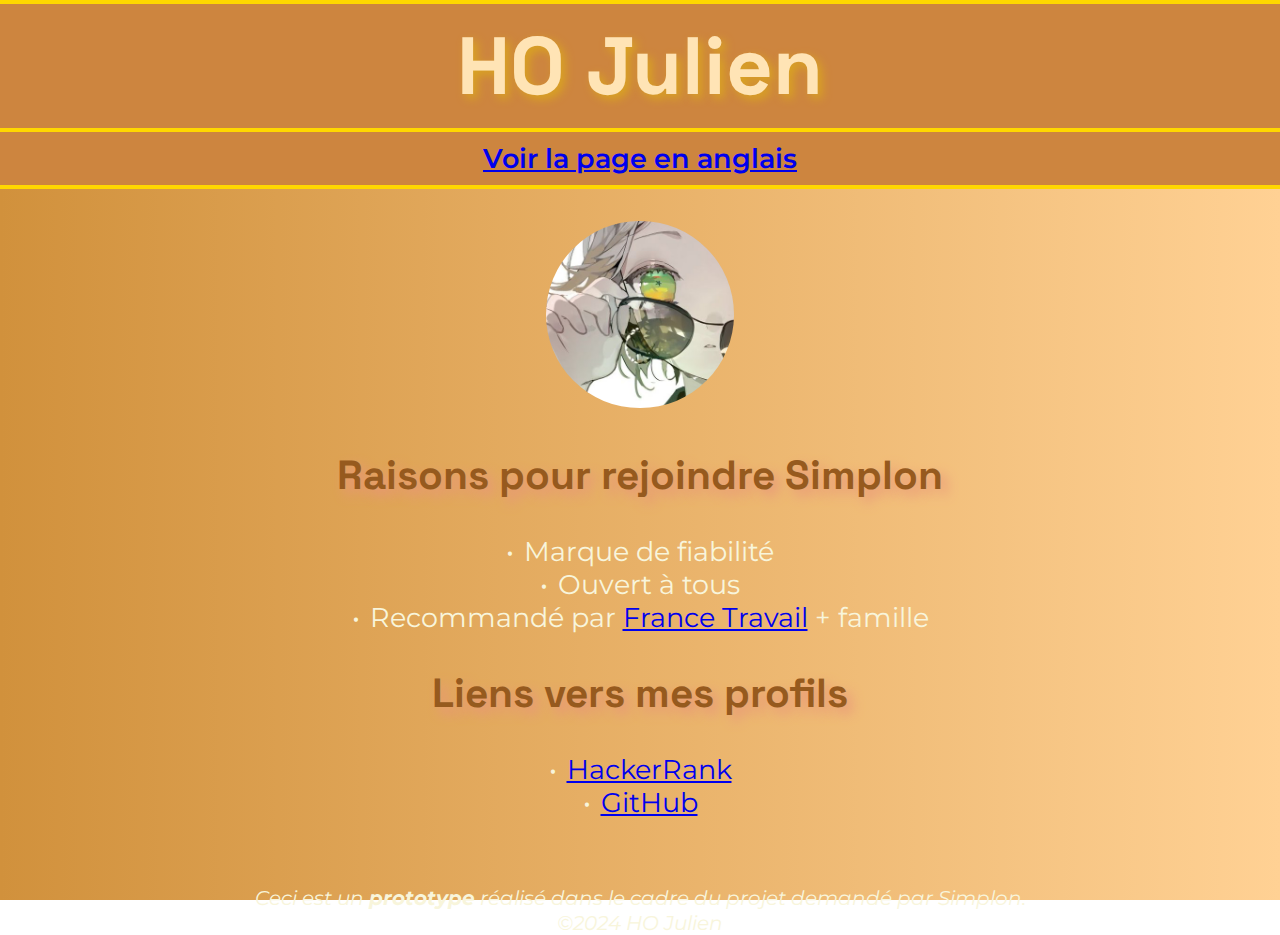
<file: visite.html>
<!DOCTYPE html>
<html lang="fr">
    <head>
        <meta charset="utf-8">
        <title>Carte de visite (HO Julien)</title>
        <link href="visite.css" rel="stylesheet">
        <link rel="preconnect" href="https://fonts.googleapis.com">
        <link rel="preconnect" href="https://fonts.gstatic.com" crossorigin>
        <link href="https://fonts.googleapis.com/css2?family=Montserrat:ital,wght@0,100..900;1,100..900&family=Space+Grotesk:wght@300..700&display=swap" rel="stylesheet">
    </head>
    <body>
        <header>
            <h1>HO Julien</h1>
        </header>
        <!-- Basculer vers une autre langue (anglais) -->
        <nav>
            <a href="visiteenglish.html">Voir la page en anglais</a>
        </nav>
        <main>
            <div class="page">
                <!-- Image de profil qu'il est possible de survoler avec la souris (hover) -->
                <img src="image.jpg" alt="Photo de profil de HO Julien" class="avatar">
                <!-- Profil -->
                <section>
                <h2>Raisons pour rejoindre Simplon</h2>
                <ul>
                    <li>Marque de fiabilité</li>
                    <li>Ouvert à tous</li>
                    <li>Recommandé par <a href="https://www.francetravail.fr">France Travail</a> + famille</li>
                </ul>
                </section>
                <section>
                <h2>Liens vers mes profils</h2>
                <ul>
                    <li><a href="https://www.hackerrank.com/profile/hojulien02" target="_blank">HackerRank</a></li>
                    <li><a href="https://github.com/hojulien" target="_blank">GitHub</a></li>
                </ul>
                </section>
            </div>
        </main>
    <!-- Le footer inclut le copyright et d'autres mentions spécifiques -->
    <footer>
        <section>
            <p>Ceci est un <strong>prototype</strong> réalisé dans le cadre du projet demandé par Simplon.</p>
            <p>©2024 HO Julien</p>
        </section>
    </footer>
    </body>
</html>
</file>
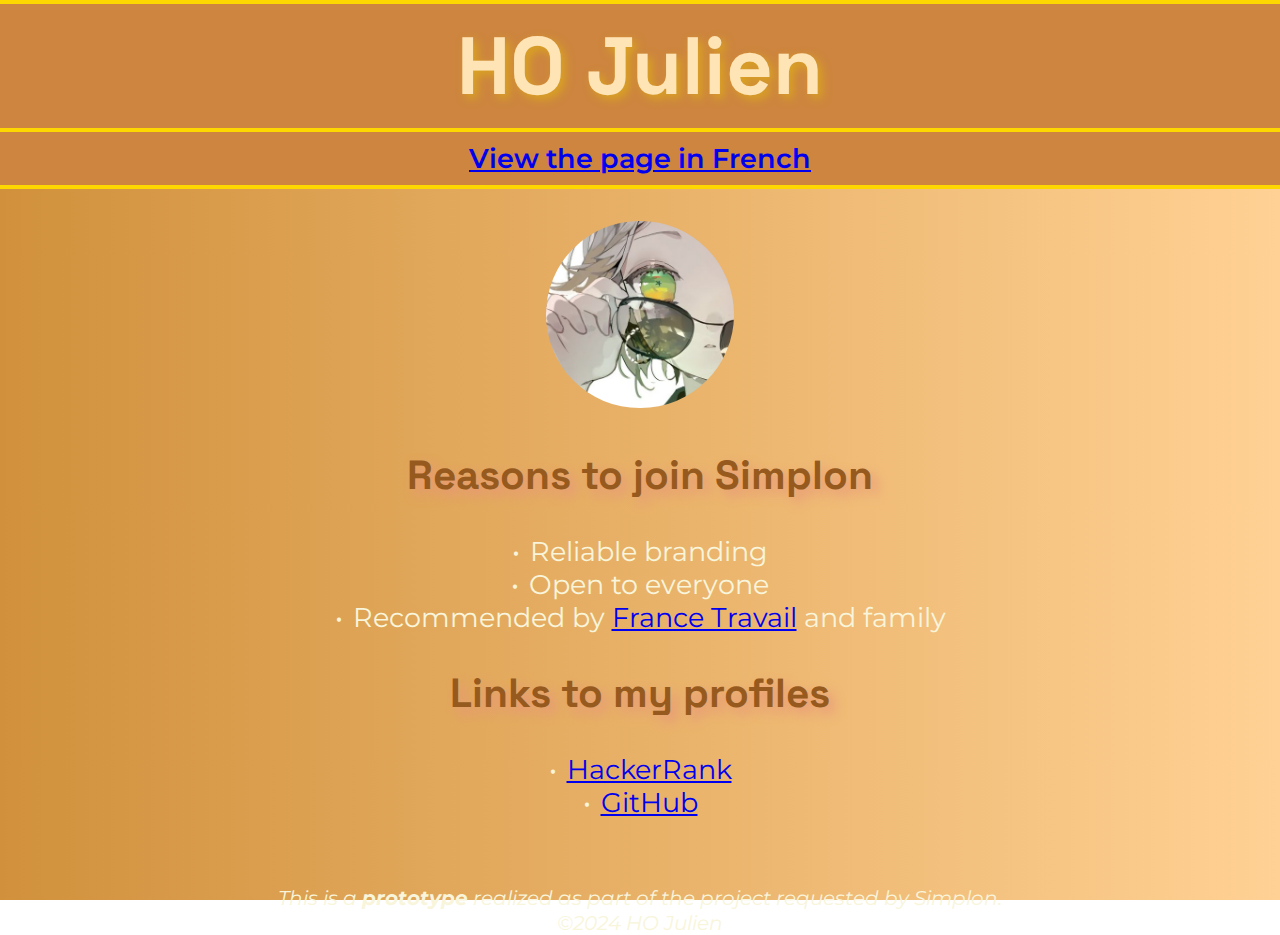
<file: visiteenglish.html>
<!DOCTYPE html>
<html lang="en">
    <head>
        <meta charset="utf-8">
        <title>Business card (HO Julien)</title>
        <link href="visite.css" rel="stylesheet">
        <link rel="preconnect" href="https://fonts.googleapis.com">
        <link rel="preconnect" href="https://fonts.gstatic.com" crossorigin>
        <link href="https://fonts.googleapis.com/css2?family=Montserrat:ital,wght@0,100..900;1,100..900&family=Space+Grotesk:wght@300..700&display=swap" rel="stylesheet">
    </head>
    <body>
        <header>
            <h1>HO Julien</h1>
        </header>
        <!-- Language toggle -->
        <nav>
            <a href="visite.html">View the page in French</a>
        </nav>
        <main>
            <div class="page">
                <!-- Profile picture that you can hover on -->
                <img src="image.jpg" alt="Profile picture of HO Julien" class="avatar">
                <!-- Profile -->
                <section>
                <h2>Reasons to join Simplon</h2>
                <ul>
                    <li>Reliable branding</li>
                    <li>Open to everyone</li>
                    <li>Recommended by <a href="https://www.francetravail.fr">France Travail</a> and family</li>
                </ul>
                </section>
                <section>
                <h2>Links to my profiles</h2>
                <ul>
                    <li><a href="https://www.hackerrank.com/profile/hojulien02" target="_blank">HackerRank</a></li>
                    <li><a href="https://github.com/hojulien" target="_blank">GitHub</a></li>
                </ul>
                </section>
            </div>
        </main>
    <!-- Footer includes copyright and other specific mentions -->
    <footer>
        <section>
            <p>This is a <strong>prototype</strong> realized as part of the project requested by Simplon.</p>
            <p>©2024 HO Julien</p>
        </section>
    </footer>
    </body>
</html>
</file>
<file: visite.css>
/* base */

html, body {
  font-size: 1.3em;
  height: 100%;
  margin: 0;
  background: linear-gradient(to right,#D1913C,#FFD194);
  background-size: cover;
  background-attachment: fixed;
  color: white;
  text-align: center;
  font-family: "Montserrat";
}

/* custom */

.page {
  text-align: center;
  padding: 16px;
  margin-top: 16px;
  margin-bottom: 50px;
}

.avatar {
    width: 15%;
    border-radius: 50%;
  }

/* layout + propriétés par défaut */

nav, h1 {
  margin: 0;
  padding: 10px;
  border-bottom: 4px gold solid;
  background-color: peru;
  text-align: center;
}

nav {
  font-weight: 600;
  color: gold;
}

footer {
  font-size: 0.75em;
  font-style: italic;
  margin-bottom: 30px;
}

h1 {
  font-family: 'Space Grotesk';
  font-size: 3em;
  border-top: 4px gold solid;
  color: moccasin;
  text-shadow: 4px 4px 10px goldenrod;
}

h2 {
  font-family:'Space Grotesk';
  color: rgb(150, 90, 30);
  text-shadow: 6px 6px 12px darksalmon;
}

p, ul {
  margin: 0;
  color: #f8f5db;
}

ul {
  list-style-type: none;
  padding: 0;
}

/* interactions dynamiques & autres */

ul li::before {
  content: "•"; 
  margin-right: 10px
}

a:hover {
  color: red;
}

img:hover {
  opacity: 0.7;
}
</file>
